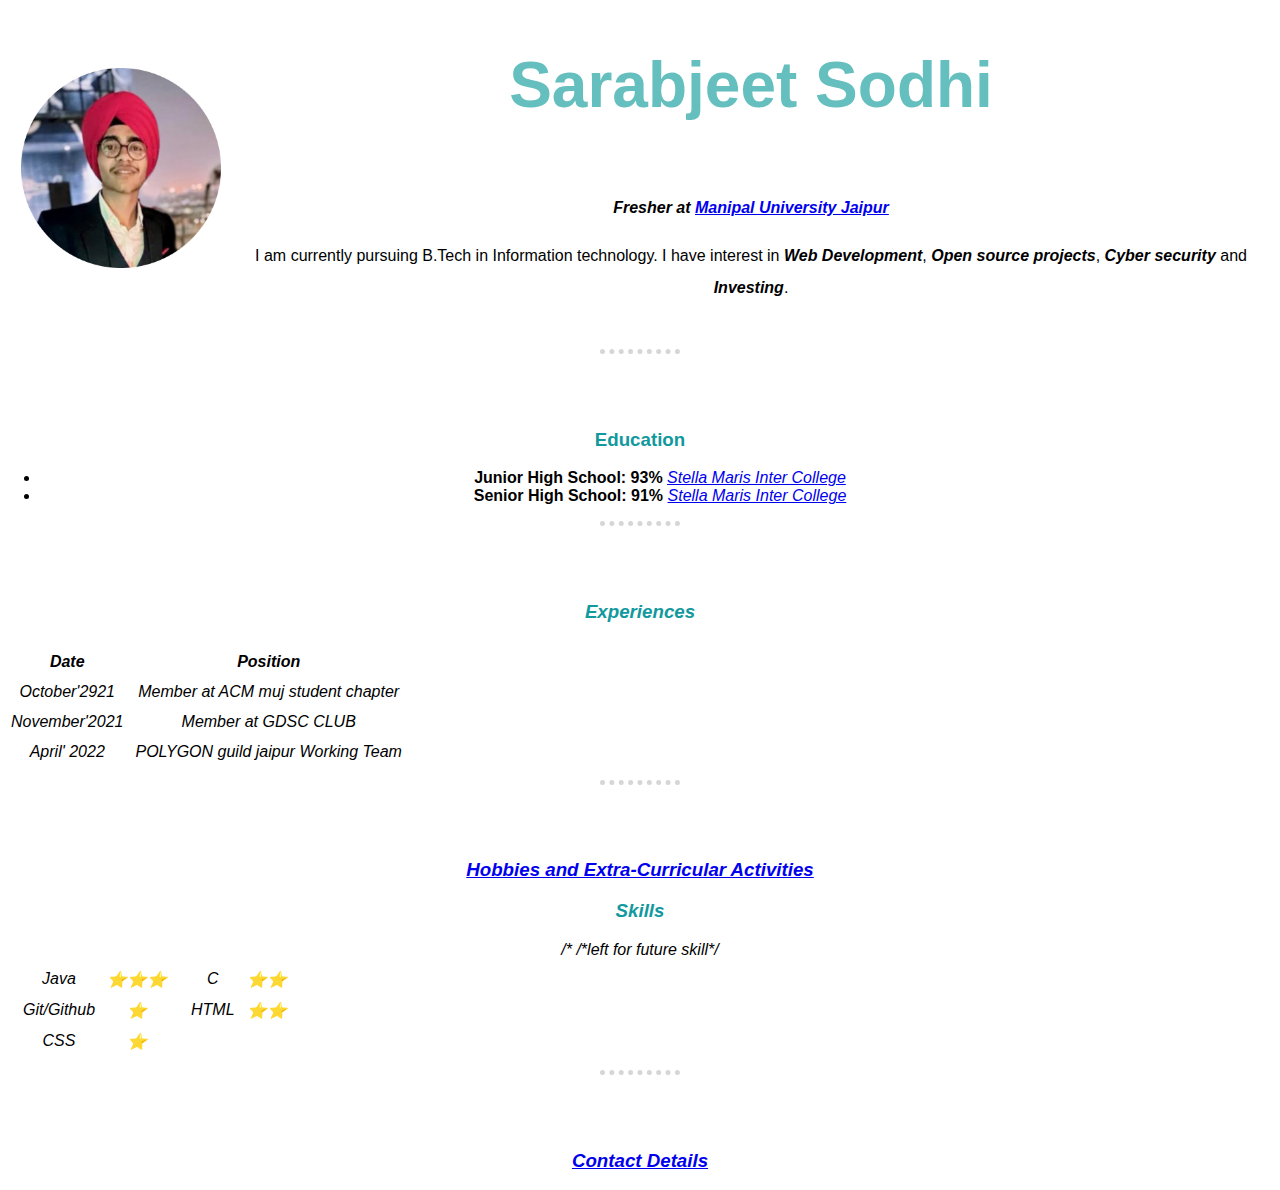
<file: index.html>
<!DOCTYPE html>
<html lang="en" dir="ltr">

<head>
  <meta charset="utf-8">
  <title>Sarabjeet's Personal Site</title>
  <link rel="stylesheet" href="CSS\styles.css">
</head>


<table cellspacing="20">
  <td><img src="images/harry.png" height="200" alt="Sad no good picture of me"></td>
  <td>
    <h1>Sarabjeet Sodhi</h1>
    </body>
    <p><strong><em>Fresher at <a href="https://jaipur.manipal.edu/">Manipal University Jaipur</a></em></strong></p>

    <p>I am currently pursuing B.Tech in Information technology. I have interest in <strong><em>Web Development</em></strong>, <strong><em>Open source projects</em></strong>, <strong><em>Cyber security</em></strong> and
      <strong><em>Investing</em></strong>.
    </p>
  </td>
</table>

<body>

  <hr>

  <h3>Education</h3>
  <ul>

    <li><strong>Junior High School: 93%
    </strong><i><a href="https://www.stellamarislucknow.in/">Stella Maris Inter College</a></i></li>
    <li><strong>Senior High School:
    91%  </strong><i><a href="https://www.stellamarislucknow.in/">Stella Maris Inter College</a></li>
  </ul>

  <hr>

  <h3>Experiences</h3>
<table cellspacing="10">
  <tr>
    <td>
  <strong>
    Date
  </strong>
    </td>
    <td>
      <strong>
        Position
      </strong>
    </td>
  </tr>
  <tr>
    <td>October'2921</td>
    <td>Member at ACM muj student chapter</td>
  </tr>
  <tr>
    <td>November'2021</td>
    <td>Member at GDSC CLUB</td>
  </tr>
  <tr>
    <td>April' 2022</td>
    <td>POLYGON guild jaipur Working Team</td>
  </tr>
</table>

<hr>

  <h3><a href="hobbies.html">
      <strong>Hobbies and Extra-Curricular Activities</strong></a></h3>

      <h3>Skills</h3>
      <table cellspacing="10">
        <tr>
          <td>
            <td>Java</td>
            <td>⭐⭐⭐</td>
          </td>
          <td>
            <td>C</td>
            <td>⭐⭐</td>
          </td>
        </tr>
        <tr>
          <td>
            <td>Git/Github</td>
            <td>⭐</td>
          </td>
          <td>
            <td>HTML</td>
            <td>⭐⭐</td>
          </td>
        </tr>
          <tr>
          <td>
            <td>CSS</td>
            <td>⭐</td>
          </td>
          /*<td>
            <td></td>
            <td></td>
          </td> /*left for future skill*/
        </tr>
      </table>

      <hr>

  <h3><a href="contact.html"><strong>Contact Details</strong></a></h3>










</html>
</file>
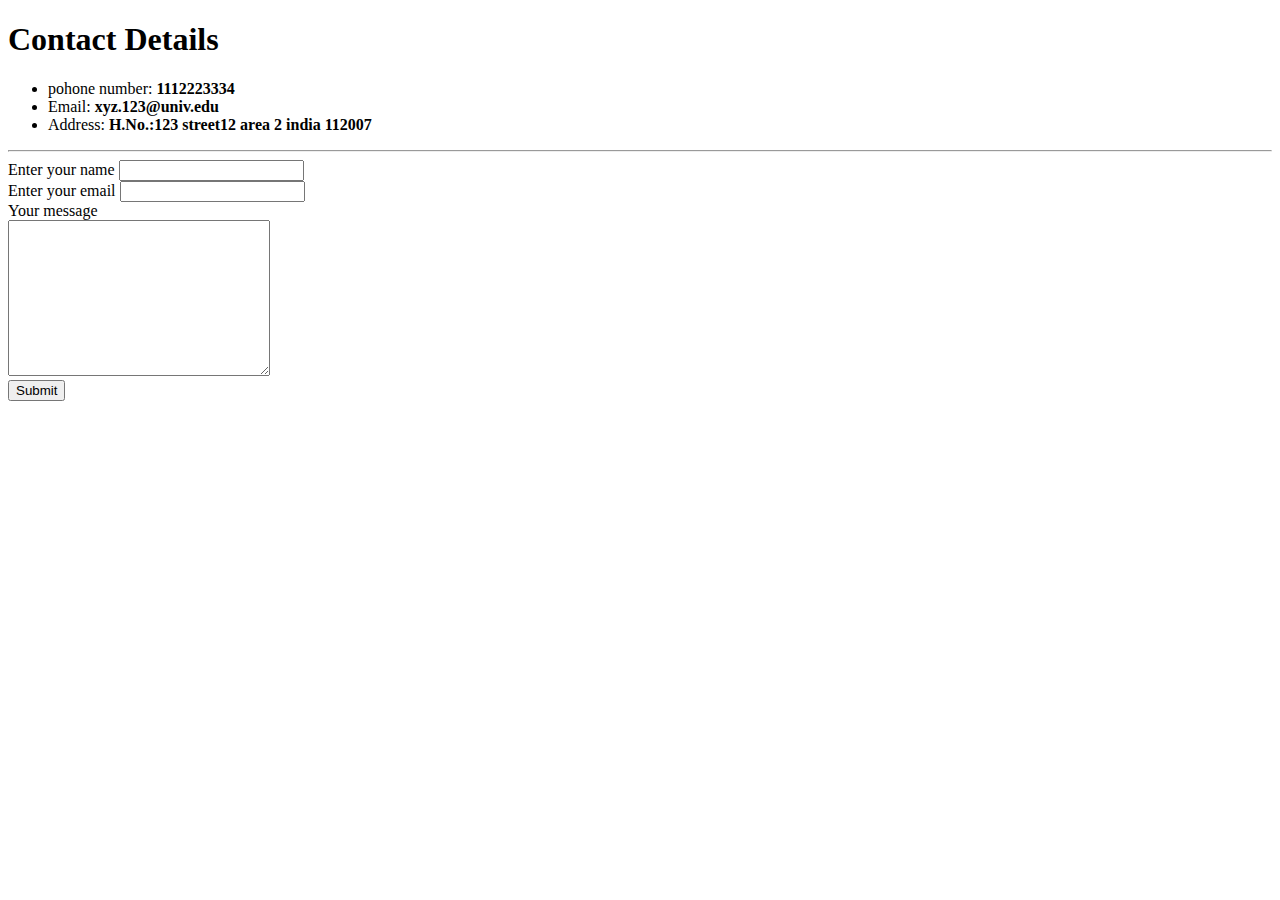
<file: contact.html>
<!DOCTYPE html>
<html lang="en" dir="ltr">

<head>
  <meta charset="utf-8">
  <title></title>
</head>

<body>
  <h1>Contact Details</h1>
  <ul>
    <li>pohone number: <strong>1112223334</strong></li>
    <li>Email: <strong>xyz.123@univ.edu</strong></li>
    <li>Address: <strong>H.No.:123 street12 area 2 india 112007</strong></li>
  </ul>

<hr>
<form action="mailto:info@appbrewery.com" method="post" enctype="text/plain">


<label for="name">Enter your name</label>
<input type="text" name="YourName" value=""><br>
<label for="">Enter your email</label>
<input type="email" name="YourEmail" value=""><br>
<label for="area">Your message</label><br>
<textarea name="area" rows="10" cols="30"></textarea><br>
<input type="submit" name="" value="Submit">

</form>


</body>

</html>
</file>
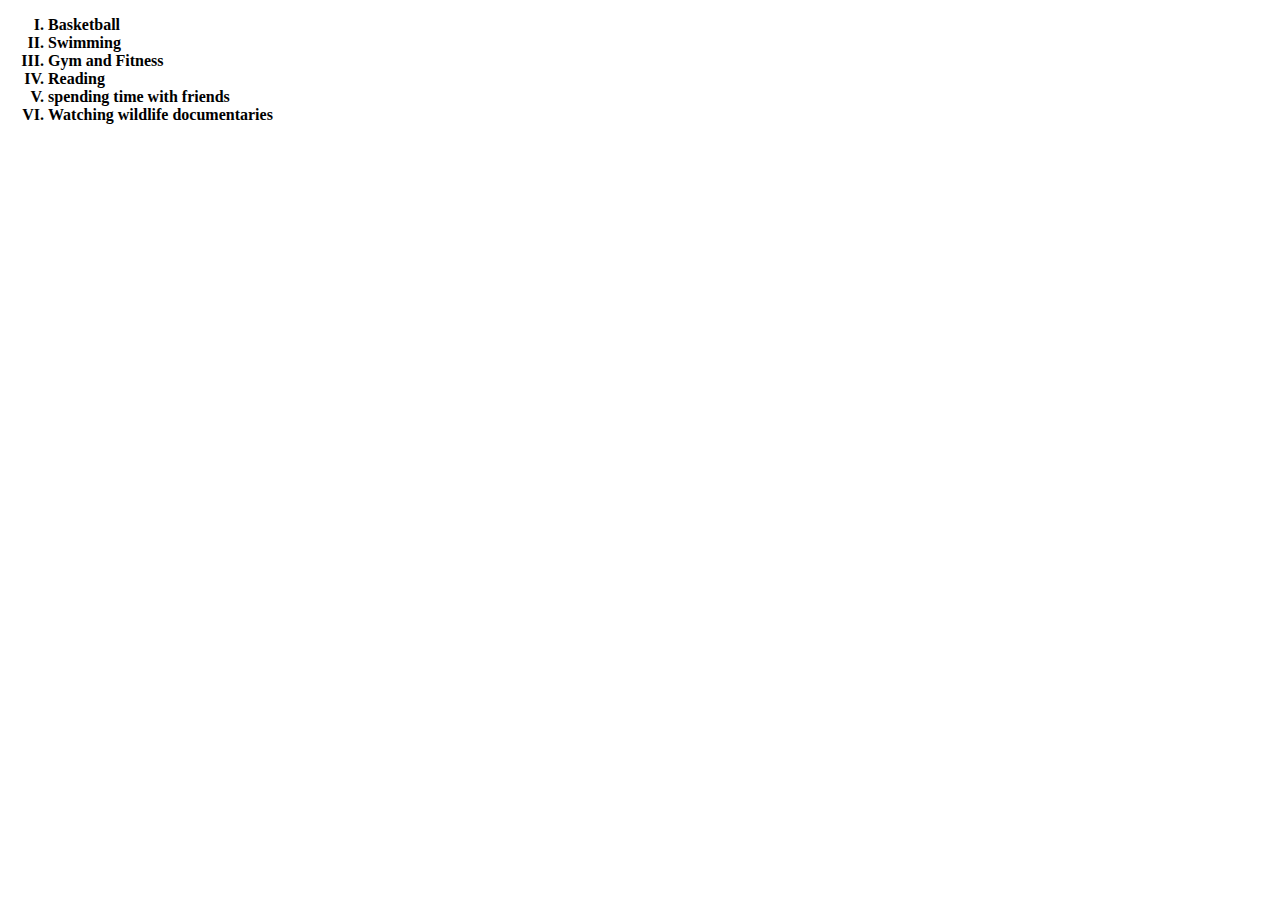
<file: hobbies.html>
<!DOCTYPE html>
<html lang="en" dir="ltr">
  <head>
    <meta charset="utf-8">
    <title></title>
  </head>
  <body>
    <ol type="I">
      <strong>
      <li>Basketball</li>
      <li>Swimming</li>
      <li>Gym and Fitness</li>
      <li>Reading</li>
      <li>spending time with friends</li>
      <li>Watching wildlife documentaries</li>
      </strong>
    </ol>
  </body>
</html>
</file>
